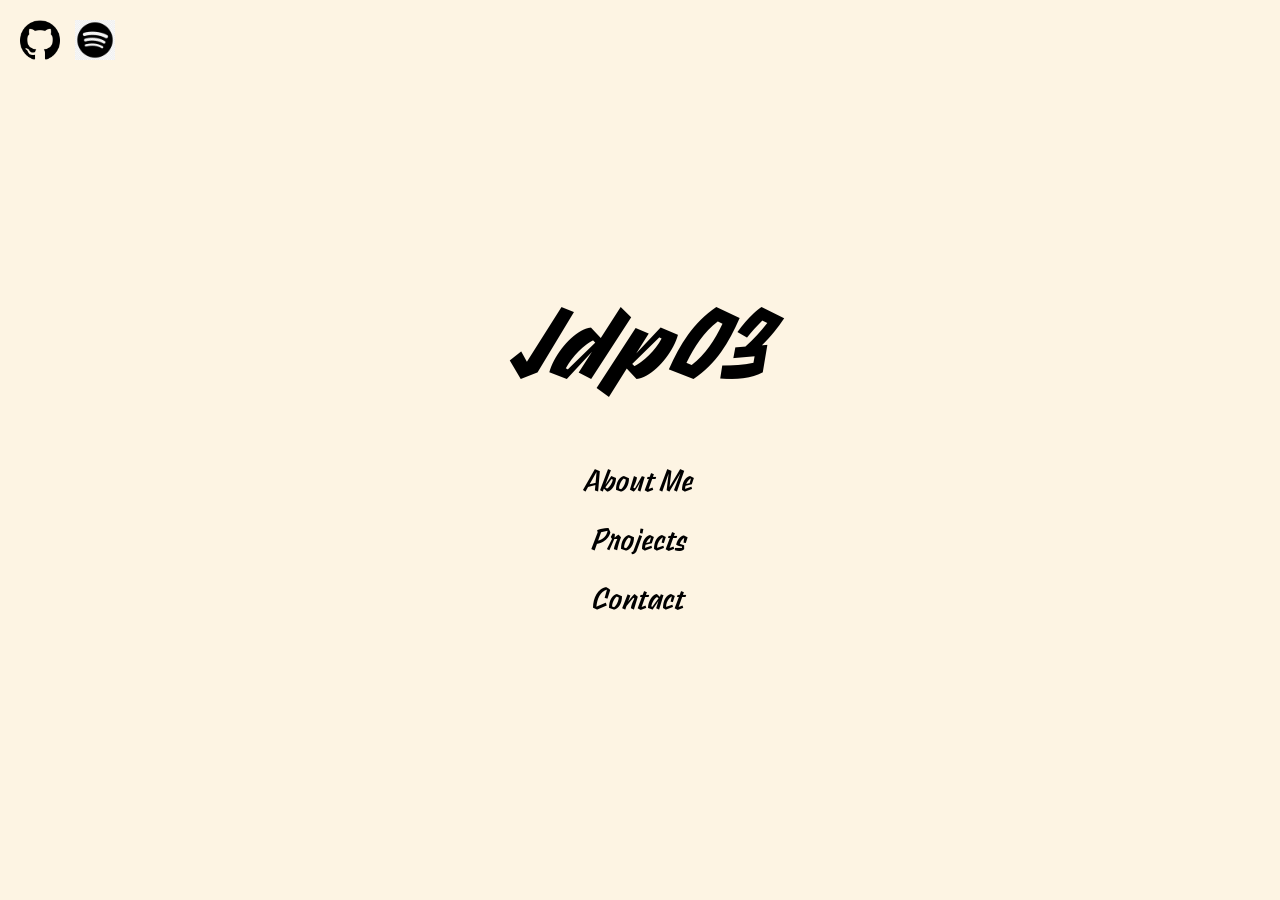
<file: jdpWebsite/index.html>
<!DOCTYPE html>
<html lang="en">
<head>
    <meta charset="UTF-8">
    <meta name="viewport" content="width=device-width, initial-scale=1.0">
    <title>Document</title>
</head>

<style>

@font-face {
    font-family: 'Sharpie';
    src: url('fonts/Sharpie-Variable.ttf') format('truetype-variations'), url('fonts/Sharpie-Variable.ttf') format('truetype');
}
    body /* the body */
     {
        background-color: #fdf4e3; /*  background */
        display: flex; 
        flex-direction: column; 
        align-items: center; /* Centers horizontally */
        justify-content: center; /* Centers ver */
        min-height: 100vh; 
        margin: 0;

    }
    p{
        font-family: 'Sharpie', sans-serif;
        margin: 10px 0;

    }
    .logo{
        font-size: 100px;
        font-weight: bold;
        text-align: center;
        margin-bottom: 20px;
    }
    .aboutLink{
        font-size: 30px;
        font-weight: normal;
        text-align: left;

    }
    .projectsLink{
        font-size: 30px;
        font-weight: normal;
        text-align: center;

    }
    .contactLink{
        font-size: 30px;
        font-weight: normal;
        text-align: right;
    }
    .starburst{
        width: 500px; /* size*/ 
        aspect-ratio: 1;
        background: #134686;
        clip-path: polygon(0 0,100% 0,100% 100%,0 100%,0 0,calc(78.98% - 11.59px) calc(57.76% - 3.11px),calc(100% - 20px) calc(50% - 0px),calc(78.98% - 11.59px) calc(42.24% - -3.11px),calc(93.3% - 17.32px) calc(25% - -10px),calc(71.21% - 8.49px) calc(28.79% - -8.49px),calc(75% - 10px) calc(6.7% - -17.32px),calc(57.76% - 3.11px) calc(21.02% - -11.59px),calc(50% - 0px) calc(0% - -20px),calc(42.24% - -3.11px) calc(21.02% - -11.59px),calc(25% - -10px) calc(6.7% - -17.32px),calc(28.79% - -8.49px) calc(28.79% - -8.49px),calc(6.7% - -17.32px) calc(25% - -10px),calc(21.02% - -11.59px) calc(42.24% - -3.11px),calc(0% - -20px) calc(50% - 0px),calc(21.02% - -11.59px) calc(57.76% - 3.11px),calc(6.7% - -17.32px) calc(75% - 10px),calc(28.79% - -8.49px) calc(71.21% - 8.49px),calc(25% - -10px) calc(93.3% - 17.32px),calc(42.24% - -3.11px) calc(78.98% - 11.59px),calc(50% - 0px) calc(100% - 20px),calc(57.76% - 3.11px) calc(78.98% - 11.59px),calc(75% - 10px) calc(93.3% - 17.32px),calc(71.21% - 8.49px) calc(71.21% - 8.49px),calc(93.3% - 17.32px) calc(75% - 10px),calc(78.98% - 11.59px) calc(57.76% - 3.11px),calc(100% - 20px) calc(50% - 0px),calc(78.98% - 11.59px) calc(57.76% - 3.11px));

    }
   .logo-container{
    position: absolute;
    top: 20px;
    left: 20px;
    display: flex;
    gap: 15px;
   }
   img{
    width: 40px;
    height: auto;
   }
</style>
<body>
    <div class="logo-container">
        <a href="https://github.com/janette03" target="_blank">
        <img src="logos/github.png" alt="github logo">
        </a>
        <a href="https://open.spotify.com/user/janettecx?si=f64318dc1fb24d2a" target="_blank">
            <img src="logos/spotifylogo.png" alt="spoify logo">
        </a>
       

    </div>
    
    <p class ="logo"> <em>Jdp03</em><p>
    <p class="aboutLink">About Me</p>
    <p class="projectsLink">Projects</p>
    <p class="contactLink">Contact</p>

    
</body>
</html>
</file>
